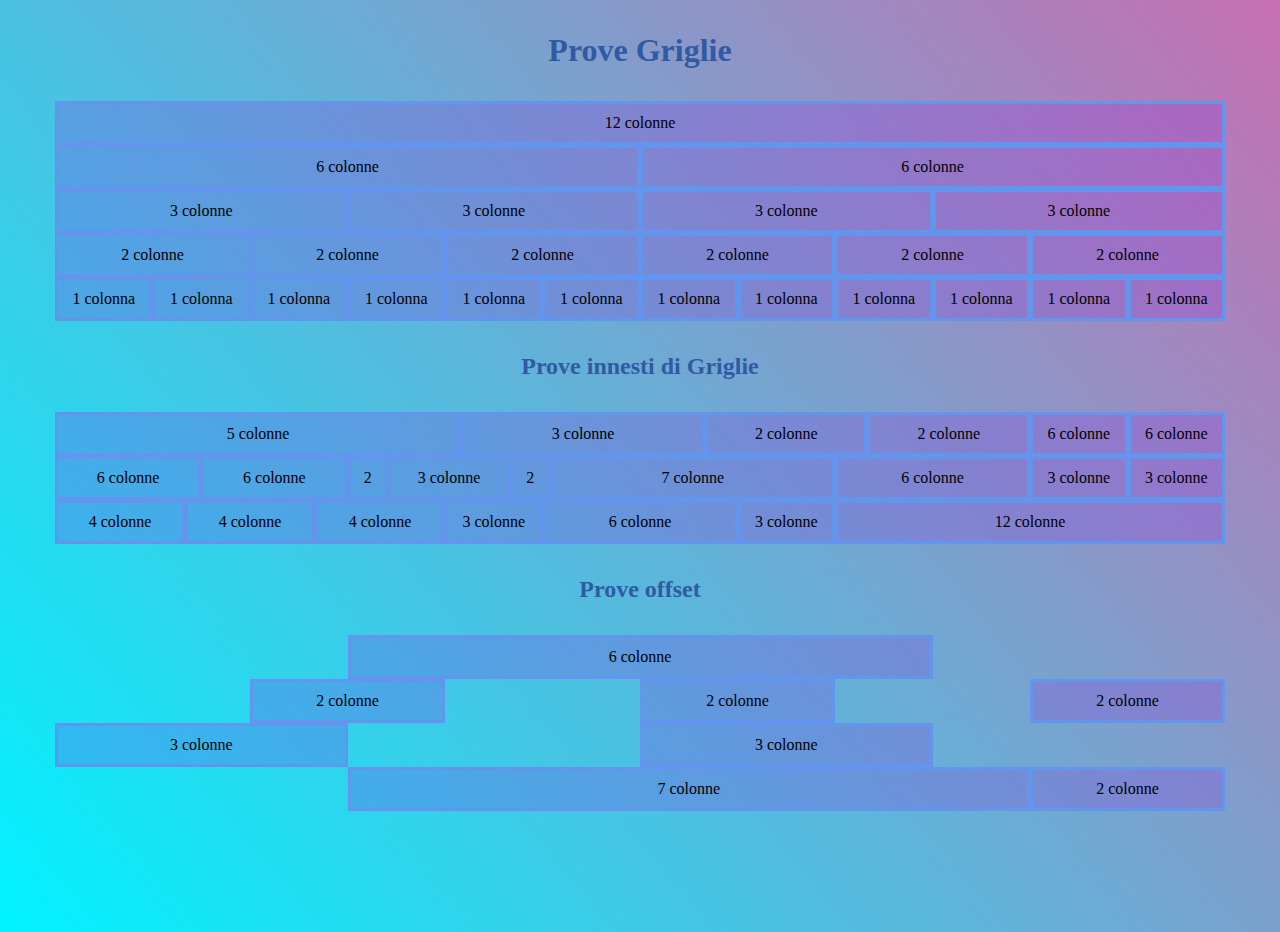
<file: index.html>
<!DOCTYPE html>
<html lang="en">
<head>
    <meta charset="UTF-8">
    <meta http-equiv="X-UA-Compatible" content="IE=edge">
    <meta name="viewport" content="width=device-width, initial-scale=1.0">
    <title>Griglie</title>

    <!-- 12bool -->
    <link rel="stylesheet" href="./css/12bool.css">
    <!-- Style -->
    <link rel="stylesheet" href="./css/style.css">

</head>
<body>
    <h1>Prove Griglie</h1>

        <div class="container">

            <!-- 12 colonne -->
            <div class="col-12"><div class="box">12 colonne</div></div>

            <!-- 6 colonne -->
            <div class="col-6"><div class="box">6 colonne</div></div>
            <div class="col-6"><div class="box">6 colonne</div></div>

            <!-- 3 colonne -->
            <div class="col-3"><div class="box">3 colonne</div></div>
            <div class="col-3"><div class="box">3 colonne</div></div>
            <div class="col-3"><div class="box">3 colonne</div></div>
            <div class="col-3"><div class="box">3 colonne</div></div>

            <!-- 2 colonne -->
            <div class="col-2"><div class="box">2 colonne</div></div>
            <div class="col-2"><div class="box">2 colonne</div></div>
            <div class="col-2"><div class="box">2 colonne</div></div>
            <div class="col-2"><div class="box">2 colonne</div></div>
            <div class="col-2"><div class="box">2 colonne</div></div>
            <div class="col-2"><div class="box">2 colonne</div></div>

            <!-- 1 colonna -->
            <div class="col-1"><div class="box">1 colonna</div></div>
            <div class="col-1"><div class="box">1 colonna</div></div>
            <div class="col-1"><div class="box">1 colonna</div></div>
            <div class="col-1"><div class="box">1 colonna</div></div>
            <div class="col-1"><div class="box">1 colonna</div></div>
            <div class="col-1"><div class="box">1 colonna</div></div>
            <div class="col-1"><div class="box">1 colonna</div></div>
            <div class="col-1"><div class="box">1 colonna</div></div>
            <div class="col-1"><div class="box">1 colonna</div></div>
            <div class="col-1"><div class="box">1 colonna</div></div>
            <div class="col-1"><div class="box">1 colonna</div></div>
            <div class="col-1"><div class="box">1 colonna</div></div>
            
        </div>

        <h2>Prove innesti di Griglie</h2>

        <!-- Prima riga nesting -->
        <div class="container">
            <!-- Divisione 10 colonne -->
            <div class="col-10">
                <div class="container">
                    <div class="col-5"><div class="box">5 colonne</div></div>
                    <div class="col-3"><div class="box">3 colonne</div></div>
                    <div class="col-2"><div class="box">2 colonne</div></div>
                    <div class="col-2"><div class="box">2 colonne</div></div>
                </div>
            </div>
            <!-- Divisione 2 colonne -->
            <div class="col-2">
                <div class="container">
                    <div class="col-6"><div class="box">6 colonne</div></div>
                    <div class="col-6"><div class="box">6 colonne</div></div>
                </div>
            </div>
            
        </div>

        <!-- Seconta riga nesting -->
        <div class="container">

            <!-- Divisione 3 colonne -->
            <div class="col-3">
                <div class="container">

                    <div class="col-6"><div class="box">6 colonne</div></div>
                    <div class="col-6"><div class="box">6 colonne</div></div>

                </div>
            </div>

            <!-- Divisione 5 colonne -->
            <div class="col-5">
                <div class="container">

                    <div class="col-1"><div class="box">2</div></div>
                    <div class="col-3"><div class="box">3 colonne</div></div>
                    <div class="col-1"><div class="box">2</div></div>
                    <div class="col-7"><div class="box">7 colonne</div></div>

                </div>
            </div>

            <!-- 4 colonne -->
            <div class="col-4">
                <div class="container">
                    <div class="col-6"><div class="box">6 colonne</div></div>
                    <div class="col-3"><div class="box">3 colonne</div></div>
                    <div class="col-3"><div class="box">3 colonne</div></div>
                </div>
            </div>

            

        </div>

        <!-- Terza riga Nesting -->

        <div class="container">

            <!-- 4 colonne -->
            <div class="col-4">
                <div class="container">

                    <div class="col-4"><div class="box">4 colonne</div></div>
                    <div class="col-4"><div class="box">4 colonne</div></div>
                    <div class="col-4"><div class="box">4 colonne</div></div>

                </div>
            </div>

            <!-- 4 colonne -->
            <div class="col-4">
                <div class="container">

                    <div class="col-3"><div class="box">3 colonne</div></div>
                    <div class="col-6"><div class="box">6 colonne</div></div>
                    <div class="col-3"><div class="box">3 colonne</div></div>

                </div>
            </div>

            <!-- 4 colonne -->
            <div class="col-4">
                <div class="container">

                    <div class="col-12"><div class="box">12 colonne</div></div>
                
                </div>
            </div>
        </div>


        <h2>Prove offset</h2>

        <div class="container">

            <div class="col-6 offset-3"><div class="box">6 colonne</div></div>

        </div>

        <div class="container">
            <div class="col-2 offset-2"><div class="box">2 colonne</div></div>
            <div class="col-2 offset-2"><div class="box">2 colonne</div></div>
            <div class="col-2 offset-2"><div class="box">2 colonne</div></div>
        </div>

        <div class="container">
            <div class="col-3"><div class="box">3 colonne</div></div>
            <div class="col-3 offset-3"><div class="box">3 colonne</div></div>
        </div>

        <div class="container">
            <div class="col-7 offset-3"><div class="box">7 colonne</div></div>
            <div class="col-2"><div class="box">2 colonne</div></div>
        </div>

        
    
</body>
</html>
</file>
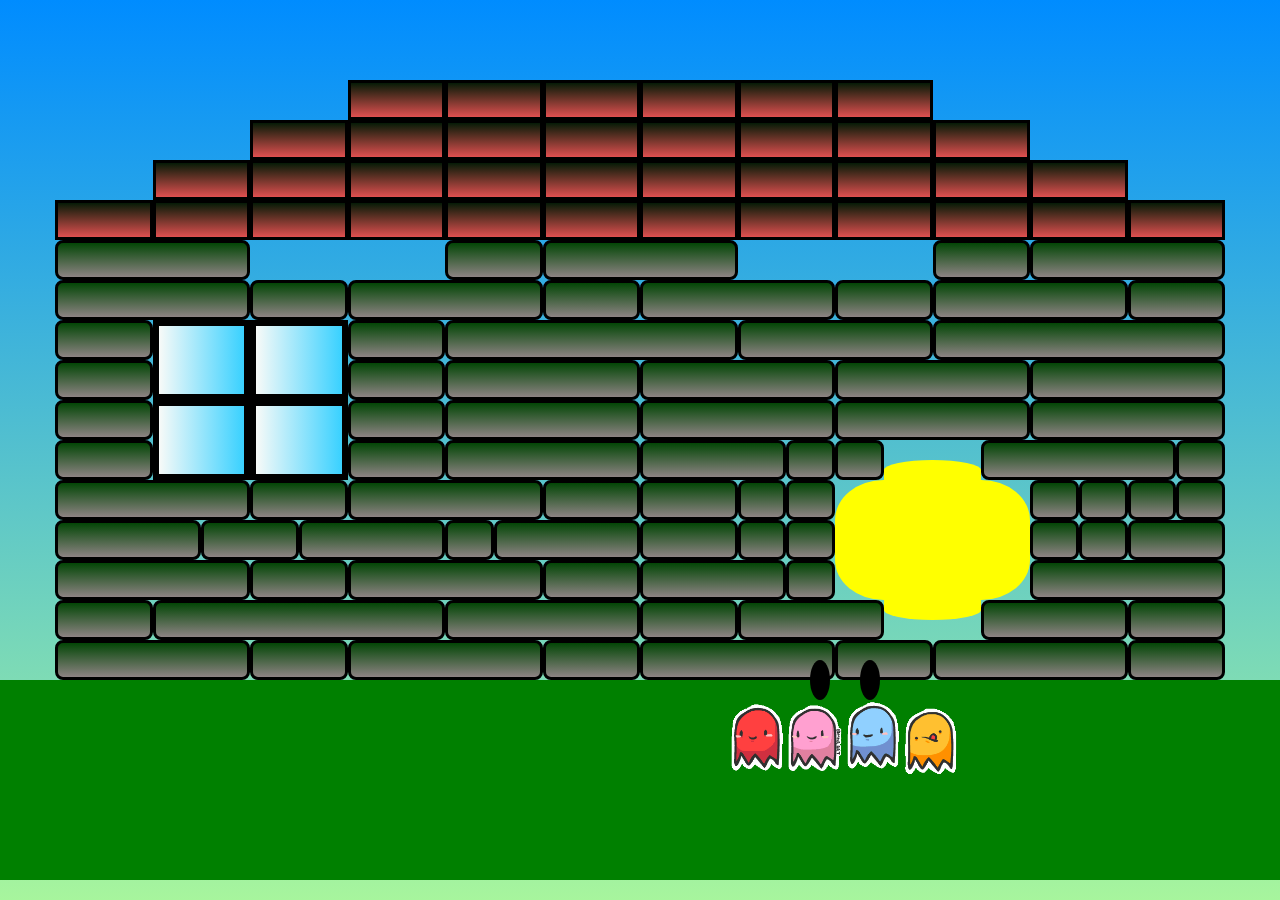
<file: index2.html>
<!DOCTYPE html>
<html lang="en">
<head>
    <meta charset="UTF-8">
    <meta http-equiv="X-UA-Compatible" content="IE=edge">
    <meta name="viewport" content="width=device-width, initial-scale=1.0">
    <title>Wall</title>

    <!-- 12 bool -->
    <link rel="stylesheet" href="./css/12bool.css">

    <!-- Style -->
    <link rel="stylesheet" href="./css/style2.css">

</head>
<body>
    <!-- Cielo -->
    <div class="container">
        <div class="col-12"><div class="transparent-box"></div></div>
    </div>
    <div class="container">
        <div class="col-12"><div class="transparent-box"></div></div>
    </div>

    <!-- Tetto -->

    <div class="container">
        
        <div class="col-1 offset-3"><div class="top-box"></div></div>
        <div class="col-1"><div class="top-box"></div></div>
        <div class="col-1"><div class="top-box"></div></div>
        <div class="col-1"><div class="top-box"></div></div>
        <div class="col-1"><div class="top-box"></div></div>
        <div class="col-1"><div class="top-box"></div></div>
    </div>
    <div class="container">
        
        <div class="col-1 offset-2"><div class="top-box"></div></div>
        <div class="col-1"><div class="top-box"></div></div>
        <div class="col-1"><div class="top-box"></div></div>
        <div class="col-1"><div class="top-box"></div></div>
        <div class="col-1"><div class="top-box"></div></div>
        <div class="col-1"><div class="top-box"></div></div>
        <div class="col-1"><div class="top-box"></div></div>
        <div class="col-1"><div class="top-box"></div></div>
    </div>

    <div class="container">
        
        <div class="col-1 offset-1"><div class="top-box"></div></div>
        <div class="col-1"><div class="top-box"></div></div>
        <div class="col-1"><div class="top-box"></div></div>
        <div class="col-1"><div class="top-box"></div></div>
        <div class="col-1"><div class="top-box"></div></div>
        <div class="col-1"><div class="top-box"></div></div>
        <div class="col-1"><div class="top-box"></div></div>
        <div class="col-1"><div class="top-box"></div></div>
        <div class="col-1"><div class="top-box"></div></div>
        <div class="col-1"><div class="top-box"></div></div>
    </div>
    
    <div class="container">
        
        <div class="col-1"><div class="top-box"></div></div>
        <div class="col-1"><div class="top-box"></div></div>
        <div class="col-1"><div class="top-box"></div></div>
        <div class="col-1"><div class="top-box"></div></div>
        <div class="col-1"><div class="top-box"></div></div>
        <div class="col-1"><div class="top-box"></div></div>
        <div class="col-1"><div class="top-box"></div></div>
        <div class="col-1"><div class="top-box"></div></div>
        <div class="col-1"><div class="top-box"></div></div>
        <div class="col-1"><div class="top-box"></div></div>
        <div class="col-1"><div class="top-box"></div></div>
        <div class="col-1"><div class="top-box"></div></div>
    </div>

    <!-- 1fila di mattoni -->
    <div class="container">
        <div class="col-2"><div class="box"></div></div>
        <div class="col-1 offset-2"><div class="box"></div></div>
        <div class="col-2"><div class="box"></div></div>
        <div class="col-1 offset-2"><div class="box"></div></div>
        <div class="col-2"><div class="box"></div></div>
        
    </div>

    <!-- 2 fila di mattoni -->
    <div class="container">
        <div class="col-2"><div class="box"></div></div>
        <div class="col-1"><div class="box"></div></div>
        <div class="col-2"><div class="box"></div></div>
        <div class="col-1"><div class="box"></div></div>
        <div class="col-2"><div class="box"></div></div>
        <div class="col-1"><div class="box"></div></div>
        <div class="col-2"><div class="box"></div></div>
        <div class="col-1"><div class="box"></div></div>
    </div>

    <!-- 3 fila di mattoni -->
    <div class="container">
        <div class="col-1"><div class="box"></div></div>
        <div class="col-1"><div class="window-top"></div></div>
        <div class="col-1"><div class="window-top"></div></div>
        <div class="col-1"><div class="box"></div></div>
        <div class="col-3"><div class="box"></div></div>
        <div class="col-2"><div class="box"></div></div>
        <div class="col-3"><div class="box"></div></div>
    </div>

    <!-- 4 fila di mattoni -->
    <div class="container">
        <div class="col-1"><div class="box"></div></div>
        <div class="col-1"><div class="window-bottom"></div></div>
        <div class="col-1"><div class="window-bottom"></div></div>
        <div class="col-1"><div class="box"></div></div>
        <div class="col-2"><div class="box"></div></div>
        <div class="col-2"><div class="box"></div></div> 
        <div class="col-2"><div class="box"></div></div> 
        <div class="col-2"><div class="box"></div></div> 

    </div>

    <!-- 5 fila di mattoni -->

    <div class="container">

        <div class="col-1"><div class="box"></div></div>
        <div class="col-1"><div class="window-top"></div></div>
        <div class="col-1"><div class="window-top"></div></div>
        <div class="col-1"><div class="box"></div></div>
        <div class="col-2"><div class="box"></div></div>
        <div class="col-2"><div class="box"></div></div>
        <div class="col-2"><div class="box"></div></div>
        <div class="col-2"><div class="box"></div></div>


    </div>

    <!-- 6 fila di mattoni -->
    <div class="container">

        <div class="col-1"><div class="box"></div></div>
        <div class="col-1"><div class="window-bottom"></div></div>
        <div class="col-1"><div class="window-bottom"></div></div>
        <div class="col-1"><div class="box"></div></div>
        <div class="col-2"><div class="box"></div></div>

        <div class="col-6">
            <div class="container">
                <div class="col-3"><div class="box"></div></div>
                <div class="col-1"><div class="box"></div></div>
                <div class="col-1"><div class="box"></div></div>
                <div class="col-2"><div class="box-radius-cap"></div></div>
                <div class="col-4"><div class="box"></div></div>
                <div class="col-1"><div class="box"></div></div>

            </div>
        </div>

    </div>

    <!-- 7 fila di mattoni -->

    <div class="container">
            <div class="col-6">
                <div class="container">
                    <div class="col-4"><div class="box"></div></div>
                    <div class="col-2"><div class="box"></div></div>
                    <div class="col-4"><div class="box"></div></div>
                    <div class="col-2"><div class="box"></div></div>
                </div> 
            </div>
            <div class="col-6">  
                <div class="container"></div>
                    <div class="col-2"><div class="box"></div></div>
                    <div class="col-1"><div class="box"></div></div>
                    <div class="col-1"><div class="box"></div></div>
                    <div class="col-1"><div class="box-radius-left-top"></div></div>
                    <div class="col-1"><div class="yellow"></div></div>
                    <div class="col-1"><div class="yellow"></div></div>
                    <div class="col-1"><div class="box-radius-right-top"></div></div>
                    <div class="col-1"><div class="box"></div></div>
                    <div class="col-1"><div class="box"></div></div>
                    <div class="col-1"><div class="box"></div></div>
                    <div class="col-1"><div class="box"></div></div>
                </div>
            </div>
    </div>

    <!-- 8 fila di mattoni -->
    <div class="container">

        <div class="col-6">
            <div class="container">
                <div class="col-3"><div class="box"></div></div>
                <div class="col-2"><div class="box"></div></div>
                <div class="col-3"><div class="box"></div></div>
                <div class="col-1"><div class="box"></div></div>
                <div class="col-3"><div class="box"></div></div>
            </div>
        </div>
        <div class="col-6">
            <div class="container">
                <div class="col-2"><div class="box"></div></div>
                <div class="col-1"><div class="box"></div></div>
                <div class="col-1"><div class="box"></div></div>
                <div class="col-1"><div class="yellow"></div></div>
                <div class="col-1"><div class="yellow"></div></div>
                <div class="col-1"><div class="yellow"></div></div>
                <div class="col-1"><div class="yellow"></div></div>
                <div class="col-1"><div class="box"></div></div>
                <div class="col-1"><div class="box"></div></div>
                <div class="col-2"><div class="box"></div></div>
            </div>
        </div>
    </div>   
        
    <!-- 9 fila di mattoni -->
    <div class="container">
        <div class="col-6">
            <div class="container">
                <div class="col-4"><div class="box"></div></div>
                <div class="col-2"><div class="box"></div></div>
                <div class="col-4"><div class="box"></div></div>
                <div class="col-2"><div class="box"></div></div>
            </div> 
        </div>

        <div class="col-6">
            <div class="container">
                <div class="col-3"><div class="box"></div></div>
                <div class="col-1"><div class="box"></div></div>
                <div class="col-1"><div class="box-radius-left-btm"></div></div>
                <div class="col-2"><div class="yellow"></div></div>
                <div class="col-1"><div class="box-radius-right-btm"></div></div>
                <div class="col-4"><div class="box"></div></div>
            </div>

        </div>
    </div>

    <!-- 10 fila di mattoni -->
    <div class="container">
        <div class="col-1"><div class="box"></div></div>
        <div class="col-3"><div class="box"></div></div>
        <div class="col-2"><div class="box"></div></div>
        
        <div class="col-6">
            <div class="container">
                <div class="col-2"><div class="box"></div></div>
                <div class="col-3"><div class="box"></div></div>
                <div class="col-2"><div class="box-radius-btm"></div></div>
                <div class="col-3"><div class="box"></div></div>
                <div class="col-2"><div class="box"></div></div>

            </div>
        </div>
    </div>

    <!-- 11 fila di mattoni -->
    <div class="container">
        <div class="col-2"><div class="box"></div></div>
        <div class="col-1"><div class="box"></div></div>
        <div class="col-2"><div class="box"></div></div>
        <div class="col-1"><div class="box"></div></div>
        <div class="col-2"><div class="box"></div></div>
        <div class="col-1"><div class="box"></div></div>
        <div class="col-2"><div class="box"></div></div>
        <div class="col-1"><div class="box"></div></div>
    </div>


    <div class="black1"></div>
    <div class="black2"></div>
    <img src="pac-man_ghost_ani.gif" alt="">
    <div class="grass"></div>

    



</body>
</html>
</file>
<file: css/12bool.css>
*{
    margin: 0;
    padding: 0;
    box-sizing: border-box;
}

/* Utilityes */

.container{
    max-width: 1170px;
    margin: 0 auto;
}

.container::after{
    content: "";
    display: table;
    clear: both;
}

[class*="col-"]{
    float: left;
}

/* Create colums */

.col-12{
    width: 100%;
}

.col-11{
    width: calc((100% / 12) * 11);
}

.col-10{
    width: calc((100% / 12) * 10);
}

.col-9{
    width: calc((100% / 12) * 9);
}

.col-8{
    width: calc((100% / 12) * 8);
}

.col-7{
    width: calc((100% / 12) * 7);
}

.col-6{
    width: calc((100% / 12) * 6);
}

.col-5{
    width: calc((100% / 12) * 5);
}

.col-4{
    width: calc((100% / 12) * 4);
}

.col-3{
    width: calc((100% / 12) * 3);
}

.col-2{
    width: calc((100% / 12) * 2);
}

.col-1{
    width: calc((100% / 12) * 1);
}

/* Create offset */

.offset-12{
    margin-left: 100%;
}

.offset-11{
    margin-left: calc((100% / 12) * 11);
}

.offset-10{
    margin-left: calc((100% / 12) * 10);
}

.offset-9{
    margin-left: calc((100% / 12) * 9);
}

.offset-8{
    margin-left: calc((100% / 12) * 8);
}

.offset-7{
    margin-left: calc((100% / 12) * 7);
}

.offset-6{
    margin-left: calc((100% / 12) * 6);
}

.offset-5{
    margin-left: calc((100% / 12) * 5);
}

.offset-4{
    margin-left: calc((100% / 12) * 4);
}

.offset-3{
    margin-left: calc((100% / 12) * 3);
}

.offset-2{
    margin-left: calc((100% / 12) * 2);
}

.offset-1{
    margin-left: calc((100% / 12) * 1);
}
</file>
<file: css/style.css>
body{
    min-height: 100vh;
    background: linear-gradient(50deg, #00f3ff, #c66fb0);
}

.box{
    padding: 10px;
    text-align: center;
    background-color: rgba(138, 43, 226, 0.23);
    border: 3px solid cornflowerblue;
}

h1,
h2{
    text-align: center;
    color: #315aa4;
    margin: 2rem 0;
}
</file>
<file: css/style2.css>
body{
    min-height: 100vh;
    background: linear-gradient( rgb(0, 140, 255), rgb(167, 245, 157));
}


.box{
    width: 100%;
    height: 40px;
    border: 3px solid black;
    background: linear-gradient(rgb(3, 70, 6), rgb(141, 131, 131));
    border-radius: 8px;
}

.top-box{
    width: 100%;
    height: 40px;
    border: 3px solid black;
    background: linear-gradient(rgb(6, 27, 7), rgb(224, 80, 80));
}

.transparent-box{
    width: 100%;
    height: 40px;
}

.window-top{
    width: 100%;
    height: 40px;
    border-top: 6px solid black;
    border-right: 6px solid black;
    border-left: 6px solid black;
    background: linear-gradient(to right, rgb(248, 250, 248), rgb(57, 209, 255));
}

.window-bottom{
    width: 100%;
    height: 40px;
    border-bottom: 6px solid black;
    border-right: 6px solid black;
    border-left: 6px solid black;
    background: linear-gradient(to right, rgb(248, 250, 248), rgb(57, 209, 255));
}


/* Pacman */
.black1{
    width:20px;
    height:40px;
    background-color: black;
    border-radius:50%;
    position:absolute;
    right:450px;
    bottom:200px;

}

.black2{
    width:20px;
    height:40px;
    background-color: black;
    border-radius:50%;
    position:absolute;
    right:400px;
    bottom:200px;
}

.yellow{
    width:100%;
    height:40px;
    background-color: yellow;
    /* border-radius:50%; */
}

.box-radius-left-top{
    width:100%;
    height:40px;
    background-color: yellow;
    border-radius: 100% 0 0;
}

.box-radius-right-top{
    width:100%;
    height:40px;
    background-color: yellow;
    border-radius:  0 100% 0 0;
}

.box-radius-cap{
    width:100%;
    height:20px;
    background-color: yellow;
    border-radius: 100% 100% 0 0;
    margin-top: 20px;
}

.box-radius-left-btm{
    width:100%;
    height:40px;
    background-color: yellow;
    border-radius: 0 0 0 100%
}

.box-radius-right-btm{
    width:100%;
    height:40px;
    background-color: yellow;
    border-radius: 0 0 100% 0;
}

.box-radius-btm{
    width:100%;
    height:20px;
    background-color: yellow;
    border-radius: 0 0 100% 100%;
    margin-bottom: 20px;
}



img{
    width:250px;
    position: absolute;
    right:300px;
    bottom:120px;
}

.grass{
    width:100%;
    height:200px;
    background-color:green;
}
</file>
